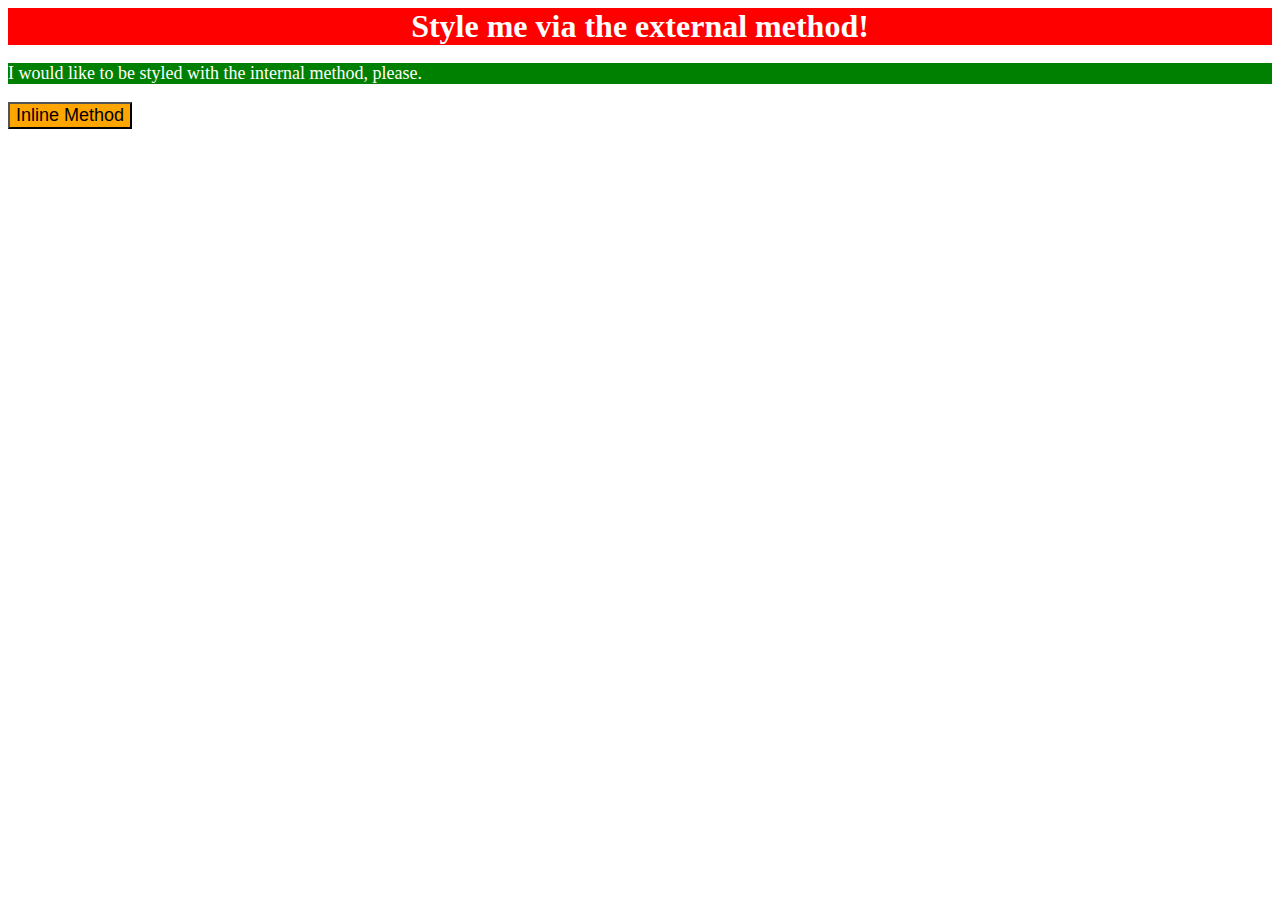
<file: foundations/intro-to-css/01-css-methods/index.html>
<!DOCTYPE html>
<html lang="en">
  <head>
    <meta charset="UTF-8">
    <meta http-equiv="X-UA-Compatible" content="IE=edge">
    <meta name="viewport" content="width=device-width, initial-scale=1.0">
    <link rel="stylesheet" href="style.css">
    <style>
      p{
        background-color: green; color: white; font-size: 18px;
      }
    </style>
    <title>Methods for Adding CSS</title>
  </head>
  <body>
    <div>Style me via the external method!</div>
    <p>I would like to be styled with the internal method, please.</p>
    <button style="background-color: orange; font-size: 18px;">Inline Method</button>
  </body>
</html>
</file>
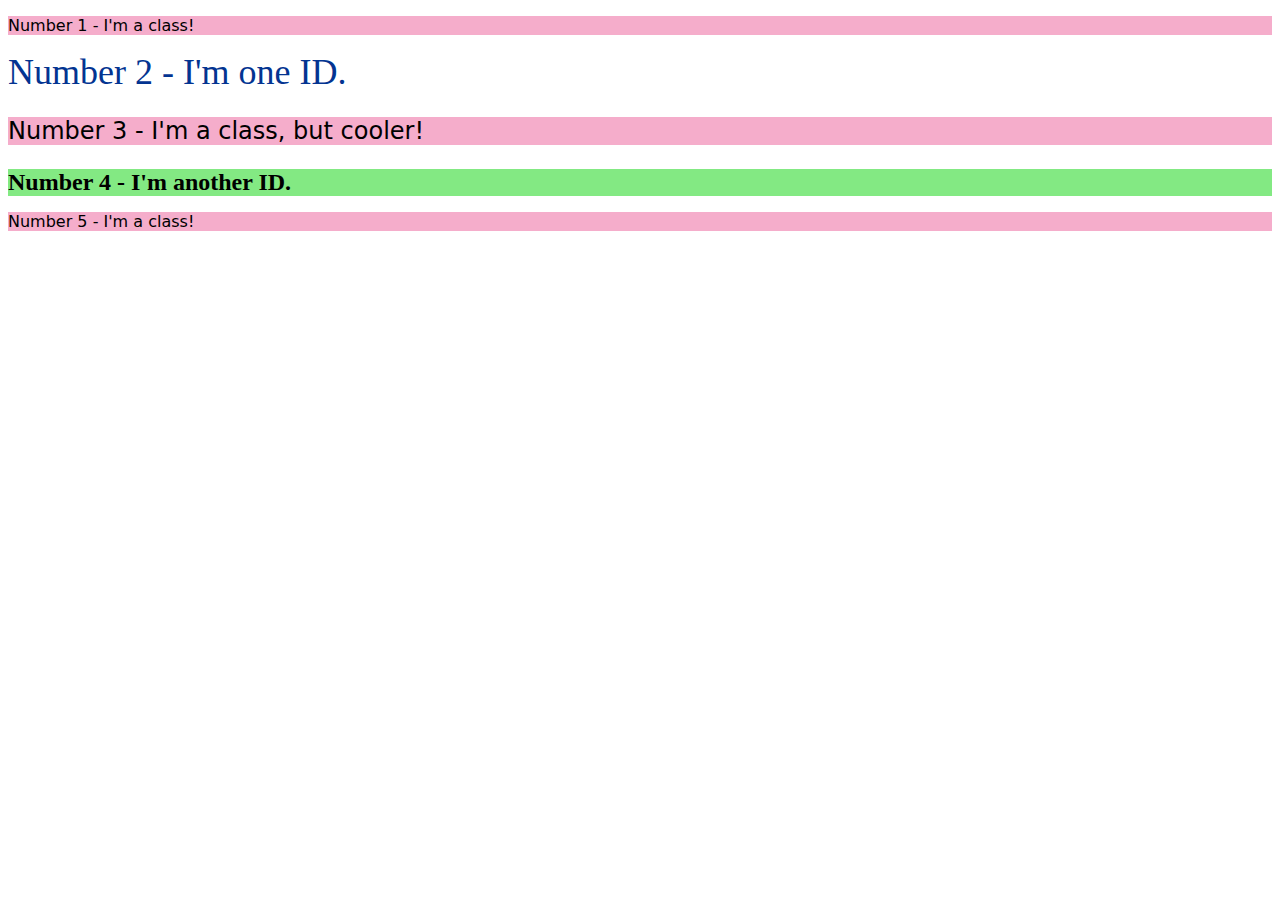
<file: foundations/intro-to-css/02-class-id-selectors/index.html>
<!DOCTYPE html>
<html lang="en">
  <head>
    <meta charset="UTF-8">
    <meta http-equiv="X-UA-Compatible" content="IE=edge">
    <meta name="viewport" content="width=device-width, initial-scale=1.0">
    <title>Class and ID Selectors</title>
    <link rel="stylesheet" href="style.css">
  </head>
  <body>
    <p class="odd">Number 1 - I'm a class!</p>
    <div id="element-two">Number 2 - I'm one ID.</div>
    <p class="odd cooler">Number 3 - I'm a class, but cooler!</p>
    <div id="element-four">Number 4 - I'm another ID.</div>
    <p class="odd">Number 5 - I'm a class!</p>
  </body>
</html>
</file>
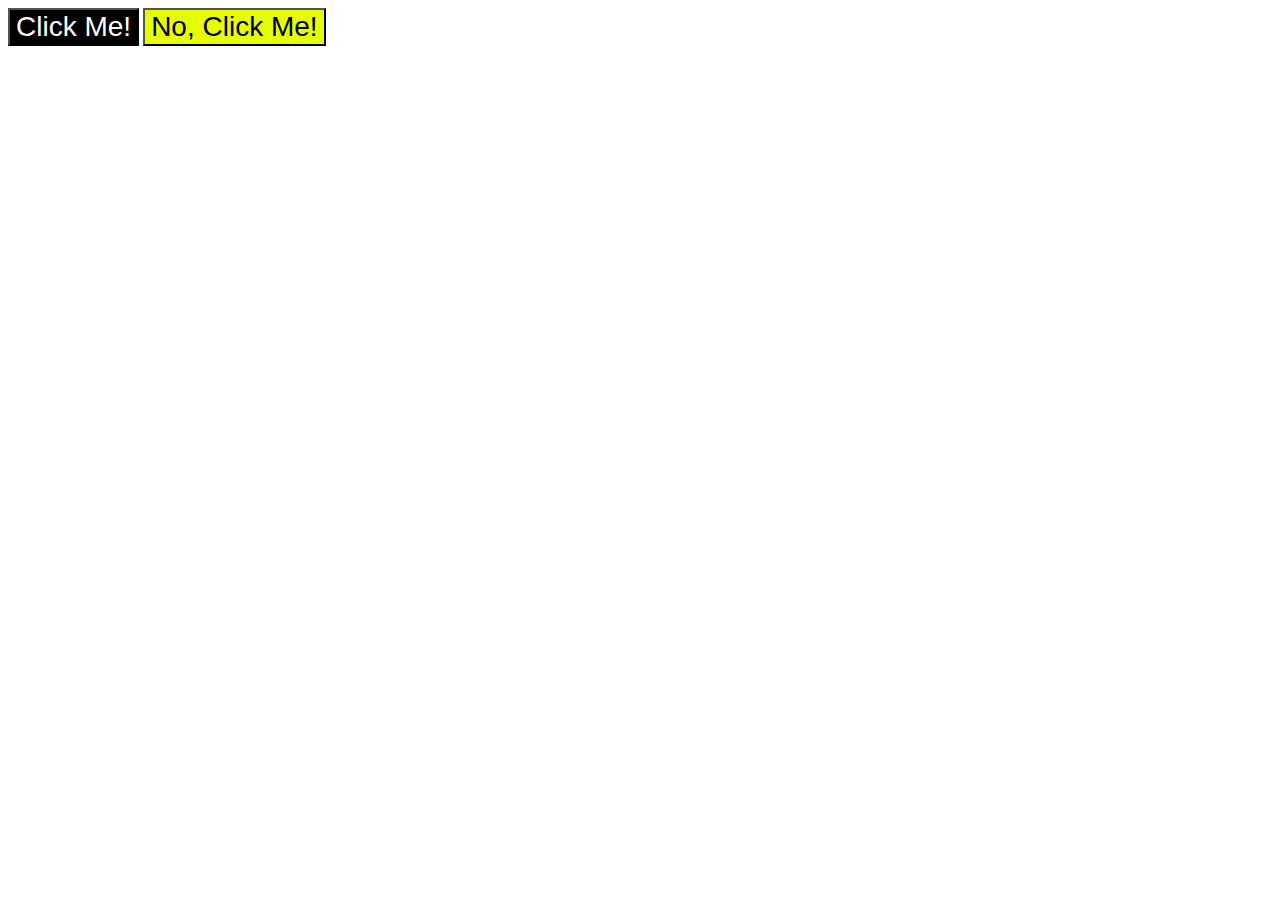
<file: foundations/intro-to-css/03-grouping-selectors/index.html>
<!DOCTYPE html>
<html lang="en">
  <head>
    <meta charset="UTF-8">
    <meta http-equiv="X-UA-Compatible" content="IE=edge">
    <meta name="viewport" content="width=device-width, initial-scale=1.0">
    <title>Grouping Selectors</title>
    <link rel="stylesheet" href="style.css">
  </head>
  <body>
    <button class="button-one">Click Me!</button>
    <button class="button-two">No, Click Me!</button>
  </body>
</html>
</file>
<file: foundations/intro-to-css/01-css-methods/style.css>
div {
    background-color: red; color: white; font-size: 32px;
    text-align: center; font-weight: bold;
}
</file>
<file: foundations/intro-to-css/02-class-id-selectors/style.css>
/* Add CSS Styling */

.odd {
    background-color: rgb(245, 173, 203); 
    font-family: Verdana, "DejaVu Sans", sans-serif;
}

#element-two {
    color: rgb(3, 52, 145);
    font-size: 36px;
}

.odd.cooler {
    font-size: 24px;
}

#element-four {
    background-color: rgb(131, 233, 131);
    font-size: 24px;
    font-weight: bold;
}
</file>
<file: foundations/intro-to-css/03-grouping-selectors/style.css>
/* Add CSS Styling */

.button-one {
    background-color: #000000;
    color: #ffffff;
}

.button-two {
    background-color: rgb(229, 255, 0);
}

.button-one,
.button-two {
    font-size: 28px; font-family: Helvetica, "Times New Roman", sans-serif;
}
</file>
